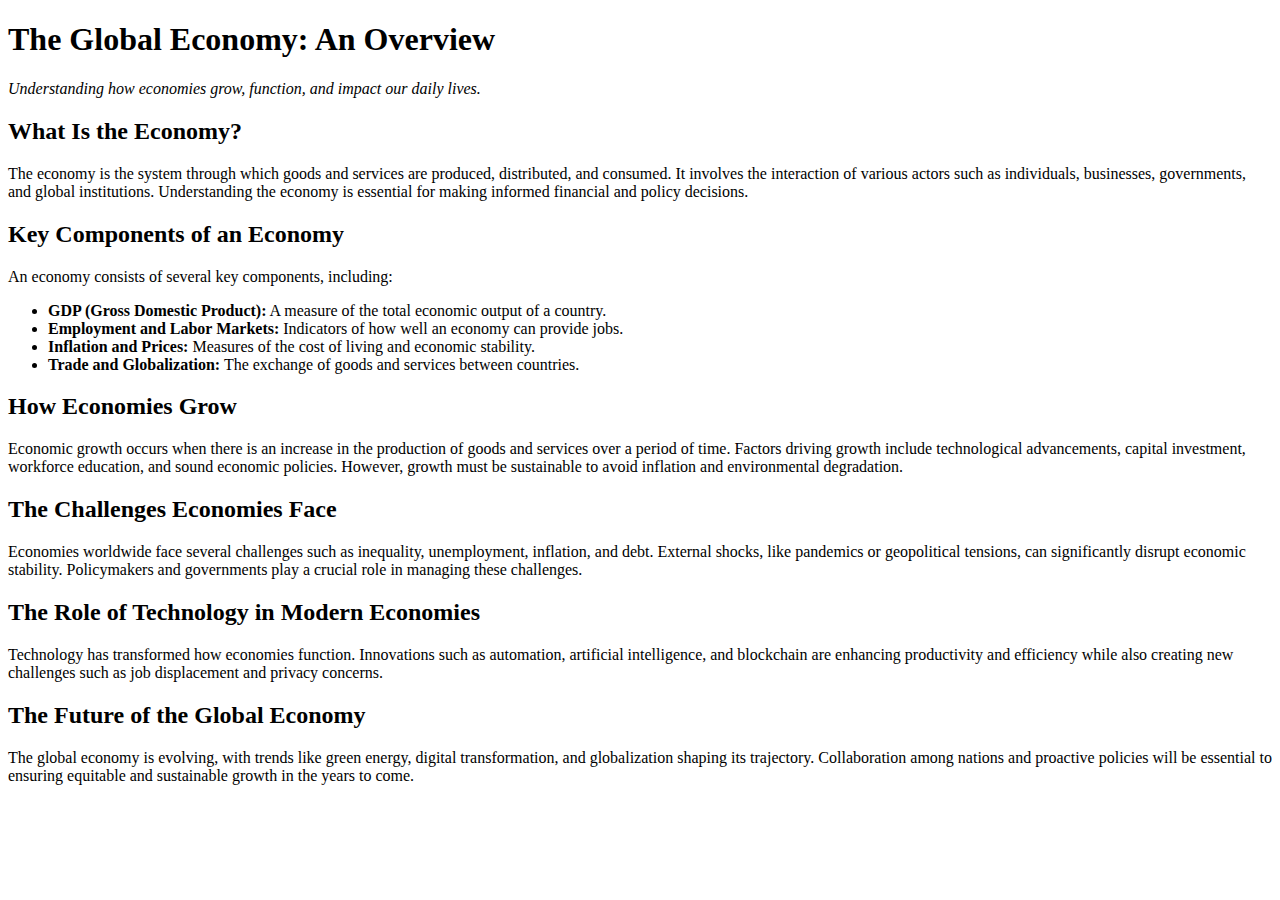
<file: app/articles/global-economy-overview.html>
<!DOCTYPE html>
<html lang="en">

<head>
    <meta charset="UTF-8">
    <meta name="viewport" content="width=device-width, initial-scale=1.0">
    <title>The Global Economy: An Overview</title>
</head>

<body>
    <header>
        <h1>The Global Economy: An Overview</h1>
        <p><em>Understanding how economies grow, function, and impact our daily lives.</em></p>
    </header>
    <article>
        <section>
            <h2>What Is the Economy?</h2>
            <p>
                The economy is the system through which goods and services are produced, distributed, and consumed. It
                involves the interaction of various actors such as individuals, businesses, governments, and global
                institutions. Understanding the economy is essential for making informed financial and policy decisions.
            </p>
        </section>

        <section>
            <h2>Key Components of an Economy</h2>
            <p>
                An economy consists of several key components, including:
                <ul>
                    <li><strong>GDP (Gross Domestic Product):</strong> A measure of the total economic output of a country.</li>
                    <li><strong>Employment and Labor Markets:</strong> Indicators of how well an economy can provide jobs.</li>
                    <li><strong>Inflation and Prices:</strong> Measures of the cost of living and economic stability.</li>
                    <li><strong>Trade and Globalization:</strong> The exchange of goods and services between countries.</li>
                </ul>
            </p>
        </section>

        <section>
            <h2>How Economies Grow</h2>
            <p>
                Economic growth occurs when there is an increase in the production of goods and services over a period of
                time. Factors driving growth include technological advancements, capital investment, workforce education,
                and sound economic policies. However, growth must be sustainable to avoid inflation and environmental
                degradation.
            </p>
        </section>

        <section>
            <h2>The Challenges Economies Face</h2>
            <p>
                Economies worldwide face several challenges such as inequality, unemployment, inflation, and debt.
                External shocks, like pandemics or geopolitical tensions, can significantly disrupt economic stability.
                Policymakers and governments play a crucial role in managing these challenges.
            </p>
        </section>

        <section>
            <h2>The Role of Technology in Modern Economies</h2>
            <p>
                Technology has transformed how economies function. Innovations such as automation, artificial
                intelligence, and blockchain are enhancing productivity and efficiency while also creating new challenges
                such as job displacement and privacy concerns.
            </p>
        </section>

        <section>
            <h2>The Future of the Global Economy</h2>
            <p>
                The global economy is evolving, with trends like green energy, digital transformation, and globalization
                shaping its trajectory. Collaboration among nations and proactive policies will be essential to ensuring
                equitable and sustainable growth in the years to come.
            </p>
        </section>
    </article>
</body>

</html>
</file>
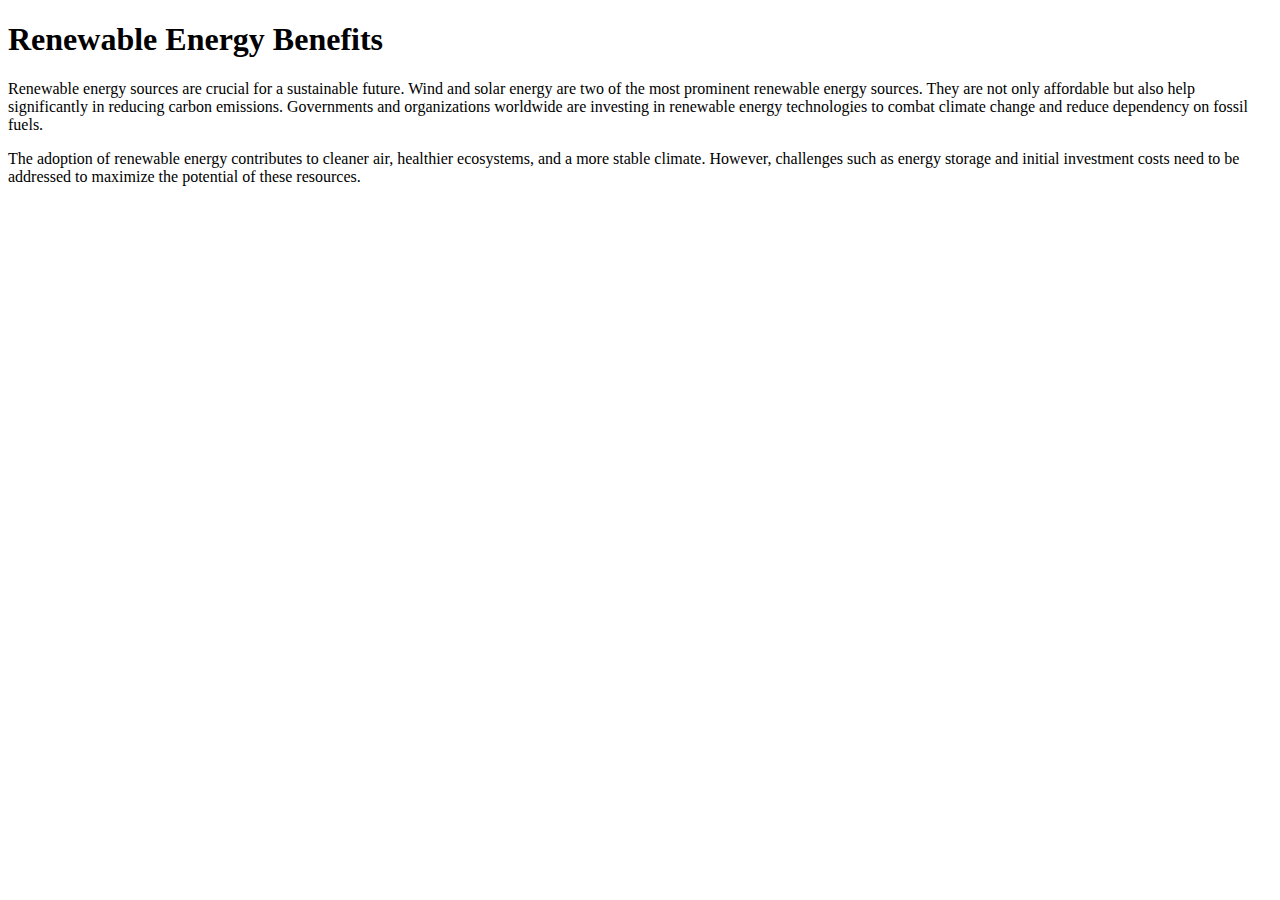
<file: app/articles/renewable-energy-benefits.html>
<!DOCTYPE html>
<html lang="en">
<head>
    <meta charset="UTF-8">
    <meta name="viewport" content="width=device-width, initial-scale=1.0">
    <title>Renewable Energy Benefits</title>
</head>
<body>
    <h1>Renewable Energy Benefits</h1>
    <p>
        Renewable energy sources are crucial for a sustainable future. Wind and solar energy are two of the most
        prominent renewable energy sources. They are not only affordable but also help significantly in reducing
        carbon emissions. Governments and organizations worldwide are investing in renewable energy technologies
        to combat climate change and reduce dependency on fossil fuels.
    </p>
    <p>
        The adoption of renewable energy contributes to cleaner air, healthier ecosystems, and a more stable climate.
        However, challenges such as energy storage and initial investment costs need to be addressed to maximize the
        potential of these resources.
    </p>
</body>
</html>
</file>
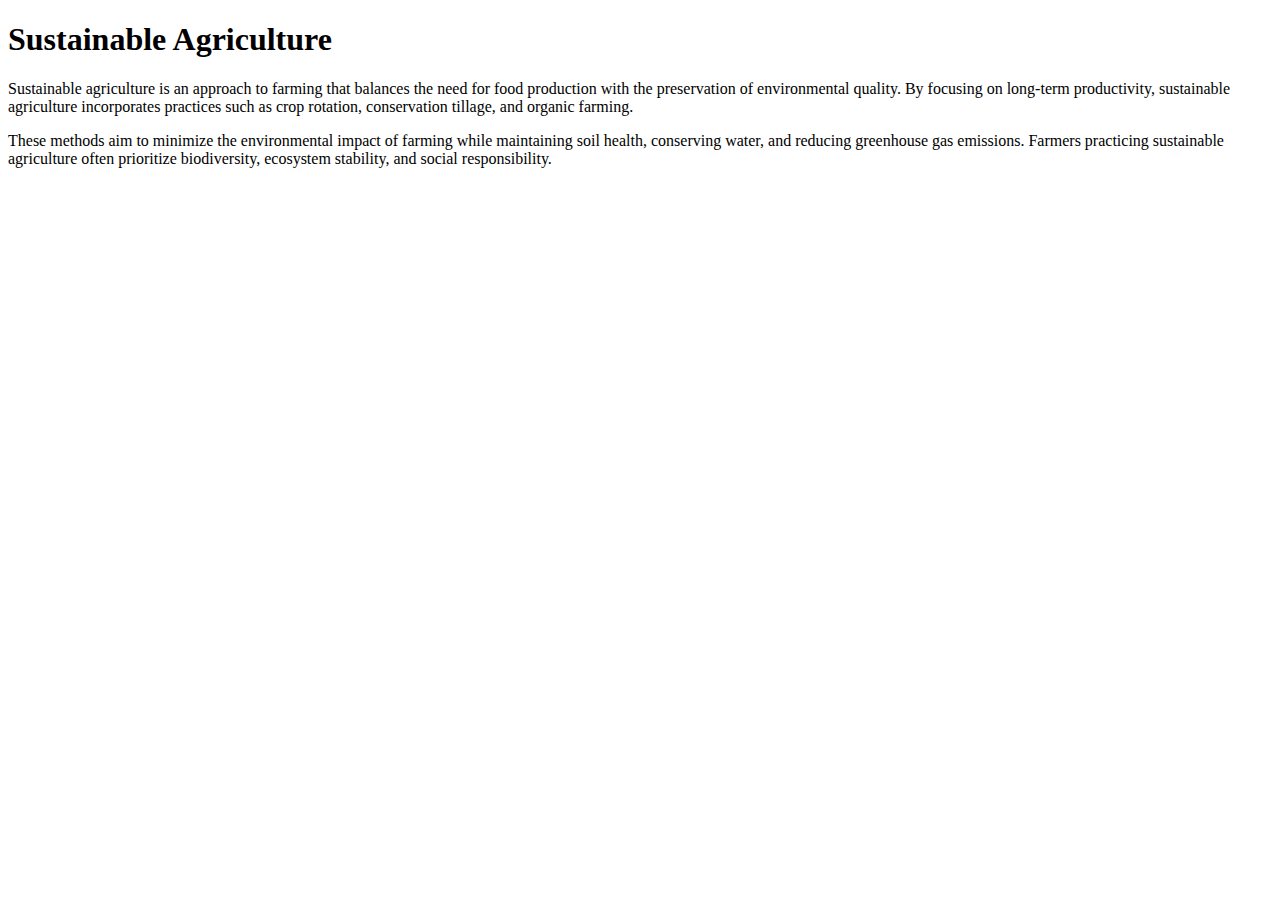
<file: app/articles/sustainable-agriculture.html>
<!DOCTYPE html>
<html lang="en">
<head>
    <meta charset="UTF-8">
    <meta name="viewport" content="width=device-width, initial-scale=1.0">
    <title>Sustainable Agriculture</title>
</head>
<body>
    <h1>Sustainable Agriculture</h1>
    <p>
        Sustainable agriculture is an approach to farming that balances the need for food production with the
        preservation of environmental quality. By focusing on long-term productivity, sustainable agriculture
        incorporates practices such as crop rotation, conservation tillage, and organic farming.
    </p>
    <p>
        These methods aim to minimize the environmental impact of farming while maintaining soil health,
        conserving water, and reducing greenhouse gas emissions. Farmers practicing sustainable agriculture often
        prioritize biodiversity, ecosystem stability, and social responsibility.
    </p>
</body>
</html>
</file>
